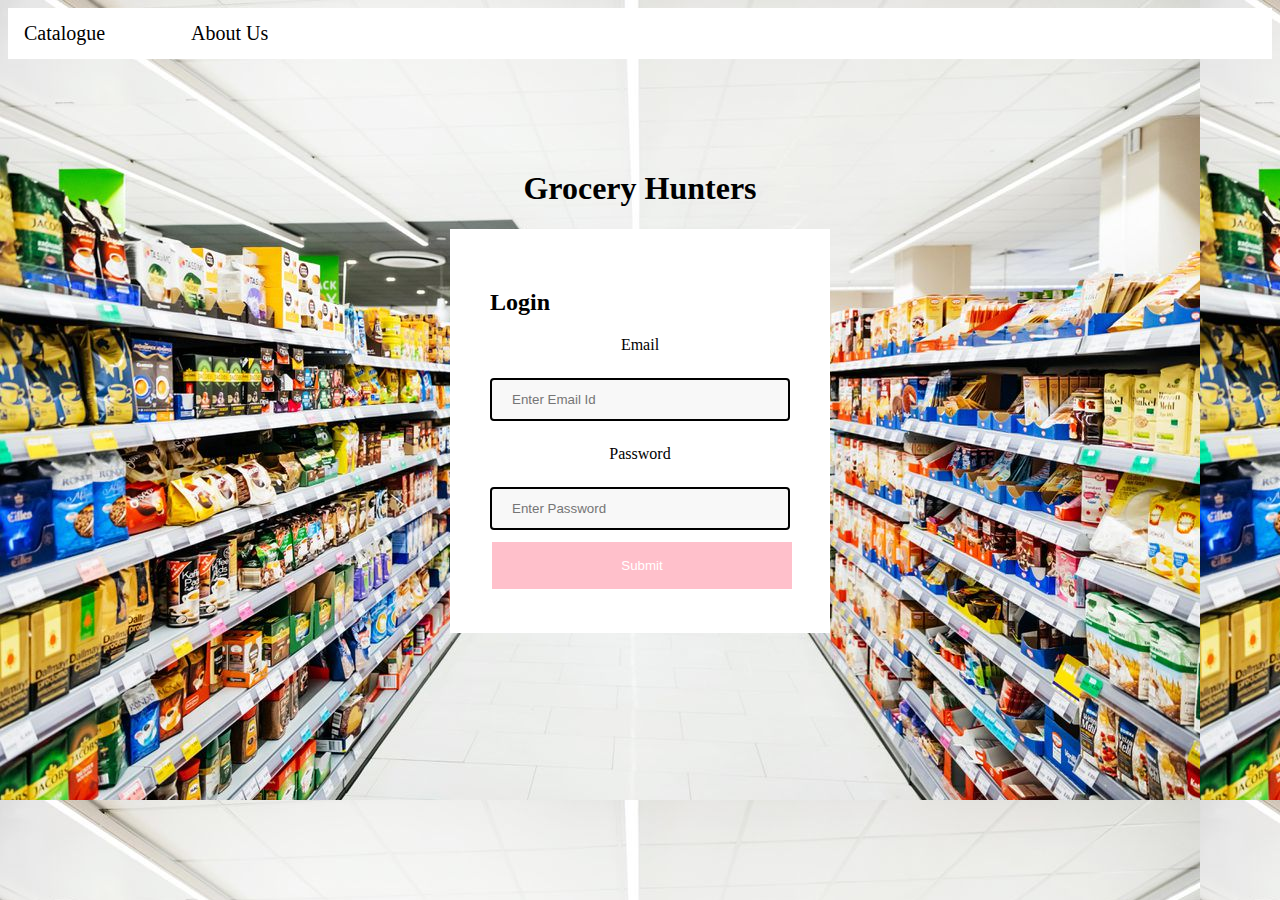
<file: Login.html>
<!DOCTYPE html>
<html>
<head>
   <title>Grocery Hunters</title>
   <link rel="stylesheet" type="text/css" href="style.css">



   <style>
      body {
        background-image: url('grocery.jpg');
      }
      </style>
   
</head>

<body>



   <div class="container">
      <div class="dropdown">
        <button class="dropbtn">Catalogue</button>
        <div class="dropdown-content">
          <a href="Recipes.html">Products</a>
        </div>
      </div> 
      <a href="AboutUs.html">About Us</a>
    </div>

   





   <div class="login-page">
      

           <br><br><br><br><br>
           <h1 style="text-align:center">Grocery Hunters</h1>

           <form action="User.html" class="form">
             
            <h2 style="text-align:left">Login</h2>
           
              <p align = "center">Email </p>
           <input type="text" placeholder="Enter Email Id" name="uname" required><br>

               
              <p align = "center">Password </p>
           <input type="password" placeholder="Enter Password" name="psw" required>
     
     

           <input type="Submit" placeholder ="Login" >
             

             
           </form>

   </div>



   










</body>

</html>
</file>
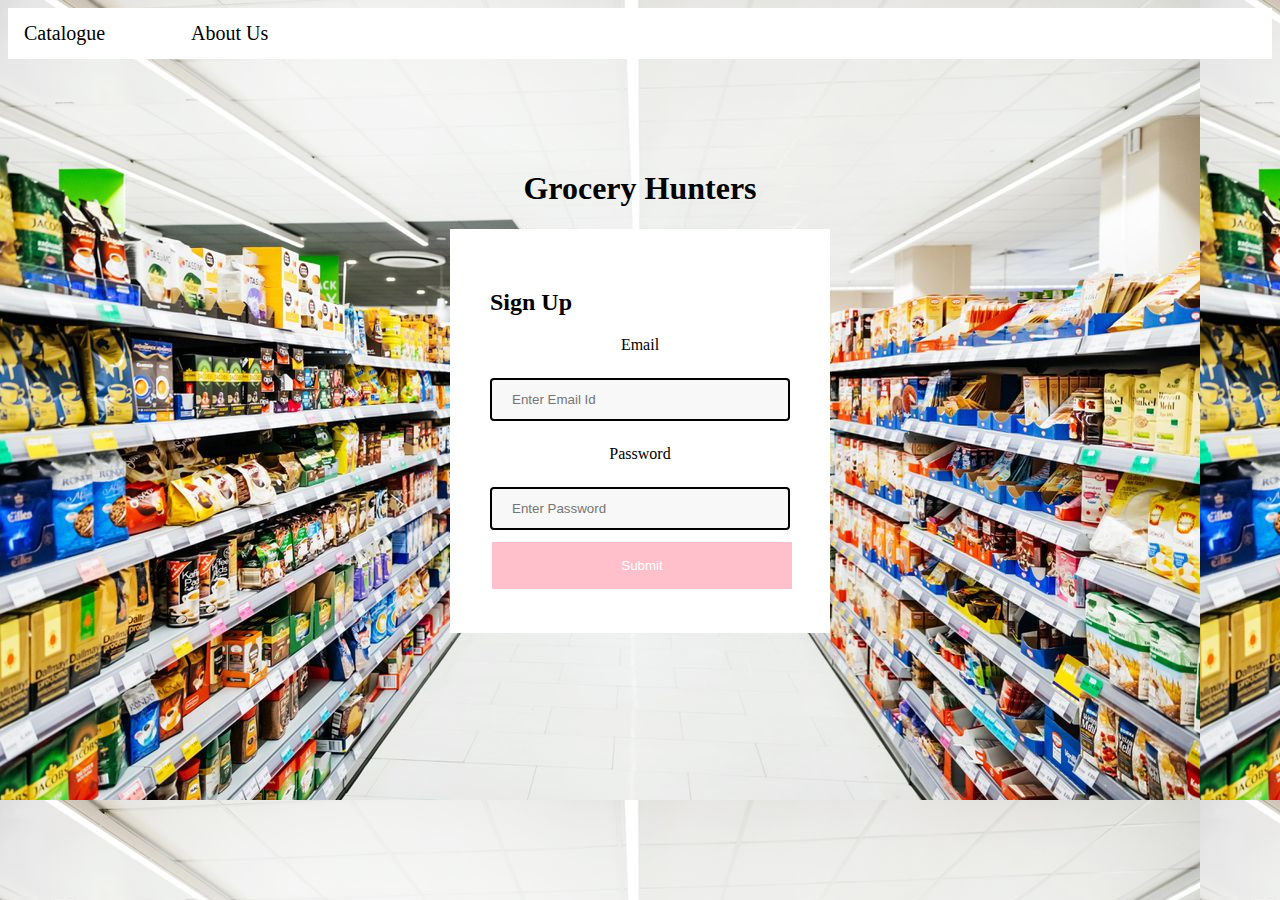
<file: SignUp.html>
<!DOCTYPE html>
<html>
<head>
   <title>Grocery Hunters</title>
   <link rel="stylesheet" type="text/css" href="style.css">



   <style>
      body {
        background-image: url('grocery.jpg');
      }
      </style>
   
</head>

<body>



   <div class="container">
      <div class="dropdown">
        <button class="dropbtn">Catalogue</button>
        <div class="dropdown-content">
          <a href="Recipes.html">Products</a>
        </div>
      </div> 
      <a href="AboutUs.html">About Us</a>
    </div>

   





   <div class="login-page">
      

           <br><br><br><br><br>
           <h1 style="text-align:center">Grocery Hunters</h1>

           <form action="User2.html" class="form">
            
            <h2 style="text-align:left">Sign Up</h2>
           
              <p align = "center">Email </p>
           <input type="text" placeholder="Enter Email Id" name="uname" required><br>

               
              <p align = "center">Password </p>
           <input type="password" placeholder="Enter Password" name="psw" required>
     
     

           <input type="Submit" placeholder ="Login" >
             

             
           </form>

   </div>



   










</body>

</html>
</file>
<file: style.css>
body{
	background-color:white;
	}
	   .form {
	background-color:white;
	padding: 40px;
	max-width:600px;
	margin:40px auto;
	border-radius:$br;
	box-shadow:0 4px 10px 4px rgba($form-bg,.3);
	margin: 0 auto;
	width:300px;
	
	}
	
	input[type=text] {
	background-color: #F8F8F8;
	width: 50%;
	padding: 12px 20px;
	margin: 8px 0;
	box-sizing: border-box;
	border: 2px solid black;
	border-radius: 4px;
	}
	
	input[type=text] {
	background-color: #F8F8F8;
	width: 100%;
	padding: 12px 20px;
	margin: 8px 0;
	box-sizing: border-box;
	border: 2px solid black;
	border-radius: 4px;
	}
	
	input[type=password] {
	background-color: #F8F8F8;
	width: 100%;
	padding: 12px 20px;
	margin: 8px 0;
	box-sizing: border-box;
	border: 2px solid black;
	border-radius: 4px;
	align:center;
	}
	
	input[type=button], input[type=submit], input[type=Login] {
	background-color: #FFC0CB;
	border: none;
	color: white;
	padding: 16px 32px;
	text-decoration: none;
	margin: 4px 2px;
	cursor: pointer;
	width: 100%;
	}
	
	
	
.container {
    overflow: hidden;
    background-color:white;
    font-family: Rockwell Extra Bold;
   }

.container a {
    float: left;
    font-size: 20px;
    color: black;
    text-align: center;
    padding: 14px 70px;
    text-decoration: none;
             }

.dropdown {
    float: left;
    overflow: hidden;
  }

.dropdown .dropbtn {
    font-size: 20px;  
font-family: Rockwell Extra Bold;
    border: none;
    outline: none;
    color: black;
    padding: 14px 16px;
    background-color: inherit;
}

.container a:hover, .dropdown:hover .dropbtn {
    background-color:#00BFFF;
}

.dropdown-content {
    display: none;
    position: absolute;
    background-color: #f9f9f9;
    min-width: 160px;
    box-shadow: 0px 8px 16px 0px rgba(0,0,0,0.2);
    z-index: 1;
  }

.dropdown-content a {
    float: none;
    color: black;
    padding: 12px 16px;
    text-decoration: none;
    display: block;
    text-align: left;
}

.dropdown-content a:hover {
    background-color:#00BFFF;
  }

.dropdown:hover .dropdown-content {
    display: block;
  }
</file>
